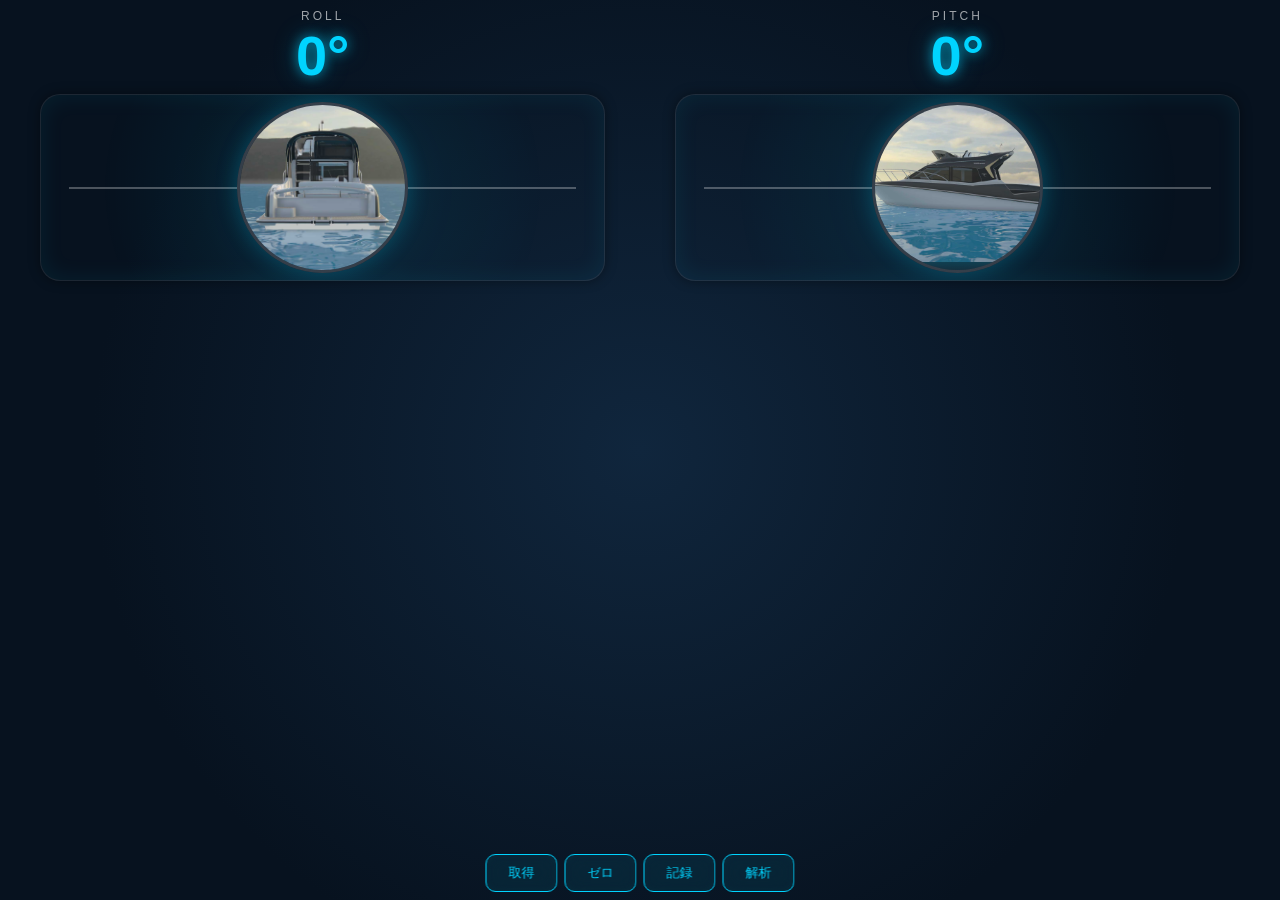
<file: index.html>
<!DOCTYPE html>
<html lang="ja">

<head>

<meta charset="UTF-8">

<meta name="viewport" content="width=device-width, initial-scale=1, viewport-fit=cover">

<meta name="apple-mobile-web-app-capable"
      content="yes">

<meta name="apple-mobile-web-app-status-bar-style"
      content="black-translucent">

<meta name="apple-mobile-web-app-title"
      content="Boat Meter">

<meta name="theme-color"
      content="#07121f">

<link rel="manifest"
      href="manifest.json">

<link rel="stylesheet"
      href="style.css">

<title>Boat Meter</title>

</head>

<body>

<div id="rotateNotice">
    横向きにしてください
</div>

<div class="container">

    <div class="meter">

        <div class="title">
            ROLL
        </div>

        <div class="value"
             id="rollValue">
            0°
        </div>

        <div class="box">

            <div class="gauge">

                <div class="waterLine"></div>

                <div class="boatMask">

                    <img
                        id="rollBoat"
                        src="ponam-rear.png"
                        alt="Roll">

                </div>

            </div>

        </div>

    </div>

    <div class="meter">

        <div class="title">
            PITCH
        </div>

        <div class="value"
             id="pitchValue">
            0°
        </div>

        <div class="box">

            <div class="gauge">

                <div class="waterLine"></div>

                <div class="boatMask">

                    <img
                        id="pitchBoat"
                        class="pitchBoat"
                        src="ponam-side.png"
                        alt="Pitch">

                </div>

            </div>

        </div>

    </div>

</div>

<div id="recIndicator" class="recIndicator">
    GPS待機中...
</div>

<div class="controls">

  <button id="startBtn" onclick="startSensor()">
    取得
</button>

<button onclick="resetZero()">
    ゼロ
</button>

<button id="recordBtn" onclick="toggleRecording()">
    記録
</button>

<button onclick="location.href='viewer.html'">
    解析
</button>

</div>
<script src="app.js"></script>

</body>

</html>
</file>
<file: style.css>
html,
body{
    width:100%;
    height:100%;
}

body{
    margin:0;

    background:
        radial-gradient(
            circle at center,
            #10263d,
            #07121f 70%
        );

    color:white;
    font-family:-apple-system,
                BlinkMacSystemFont,
                "Segoe UI",
                sans-serif;

    overflow:hidden;
}


/* =========================
   メイン画面
========================= */

.container{
    width:100%;
    height:100dvh;

    box-sizing:border-box;

    display:flex;
    justify-content:space-evenly;
    align-items:flex-start;

    gap:3vw;

    padding:
        max(8px, env(safe-area-inset-top))
        8px
        62px;
}


/* =========================
   ROLL / PITCH 共通
========================= */

.meter{
    width:44vw;
    min-width:0;

    display:flex;
    flex-direction:column;
    align-items:center;
}

.title{
    font-size:12px;
    font-weight:500;
    letter-spacing:3px;

    color:rgba(255,255,255,.62);

    line-height:1;
    margin:2px 0 6px;
}

.value{
    font-size:clamp(44px, 7vw, 56px);
    font-weight:700;
    line-height:1;

    color:#00d4ff;

    text-shadow:
        0 0 12px rgba(0,212,255,.6),
        0 0 24px rgba(0,212,255,.35);

    margin-bottom:10px;
}


/* =========================
   メーター外枠
========================= */

.box{
    position:relative;

    width:100%;
    height:clamp(165px, 29vh, 185px);

    flex:none;

    display:flex;
    justify-content:center;
    align-items:center;

    overflow:hidden;

    border:1px solid rgba(255,255,255,.09);
    border-radius:20px;

    background:
        radial-gradient(
            circle at center,
            rgba(0,212,255,.15),
            rgba(0,212,255,.04) 42%,
            rgba(0,0,0,0) 75%
        );

    box-shadow:
        inset 0 0 24px rgba(0,212,255,.08),
        0 0 12px rgba(0,0,0,.4);
}

.gauge{
    position:relative;

    width:100%;
    height:100%;

    display:flex;
    justify-content:center;
    align-items:center;

    pointer-events:none;
}


/* =========================
   水平基準線
========================= */

.waterLine{
    position:absolute;

    left:5%;
    top:50%;

    width:90%;
    height:2px;

    transform:translateY(-50%);

    background:rgba(255,255,255,.28);

    z-index:1;

    pointer-events:none;
}


/* =========================
   丸窓
========================= */

.boatMask{
    position:relative;

    width:clamp(148px, 20vw, 165px);
    height:clamp(148px, 20vw, 165px);

    aspect-ratio:1 / 1;
    flex:none;

    display:flex;
    justify-content:center;
    align-items:center;

    overflow:hidden;

    border:3px solid rgba(255,255,255,.17);
    border-radius:50%;

    background:
        radial-gradient(
            circle at center,
            #20384f,
            #09131f 80%
        );

    box-shadow:
        inset 0 0 28px rgba(255,255,255,.09),
        0 0 22px rgba(0,212,255,.24);

    z-index:10;

    pointer-events:none;
}

.boatMask img{
    position:relative;
    z-index:1;

    display:block;

    flex:none;

    transform-origin:center center;

    transition:transform .05s linear;

    filter:
        drop-shadow(
            0 0 12px
            rgba(0,212,255,.35)
        );

    pointer-events:none;
}


/* =========================
   船画像
========================= */

#rollBoat{
    width:125%;
    height:125%;

    object-fit:cover;
}

#pitchBoat{
    position:relative;
    top:-4px;

    width:170%;
    height:170%;

    object-fit:contain;
}


/* =========================
   角度目盛り
========================= */

.mark{
    position:absolute;

    font-size:11px;

    color:rgba(255,255,255,.35);
}

.left20{
    left:18px;
    top:22px;
}

.left10{
    left:30px;
    top:52px;
}

.right10{
    right:30px;
    top:52px;
}

.right20{
    right:18px;
    top:22px;
}


/* =========================
   操作ボタン
========================= */

.controls{
    position:fixed;

    left:50%;
    bottom:
        max(
            8px,
            env(safe-area-inset-bottom)
        );

    transform:translateX(-50%);

    display:flex;
    align-items:center;
    justify-content:center;

    gap:7px;

    z-index:99999;

    pointer-events:auto;
}

.controls button{
    width:auto;
    min-width:72px;
    height:38px;

    box-sizing:border-box;

    padding:0 13px;

    border:1px solid #00d4ff;
    border-radius:10px;

    background:rgba(0,212,255,.08);

    color:#00d4ff;

    font-size:13px;
    font-weight:500;

    white-space:nowrap;

    backdrop-filter:blur(10px);
    -webkit-backdrop-filter:blur(10px);

    box-shadow:
        inset 0 0 8px rgba(0,212,255,.04);

    cursor:pointer;
    pointer-events:auto;

    -webkit-tap-highlight-color:transparent;
}

.controls button:active{
    transform:scale(.96);

    background:rgba(0,212,255,.16);
}


/* =========================
   記録表示
========================= */

.recIndicator{
    position:fixed;

    top:max(8px, env(safe-area-inset-top));
    left:max(8px, env(safe-area-inset-left));

    display:none;

    color:#ff4b4b;

    font-size:14px;
    font-weight:700;
    letter-spacing:1px;

    z-index:999999;

    animation:recBlink 1s infinite;

    pointer-events:none;
}

@keyframes recBlink{
    0%{
        opacity:1;
    }

    50%{
        opacity:.25;
    }

    100%{
        opacity:1;
    }
}


/* =========================
   縦画面案内
========================= */

#rotateNotice{
    position:fixed;
    inset:0;

    width:100vw;
    height:100dvh;

    display:none;
    justify-content:center;
    align-items:center;

    box-sizing:border-box;
    padding:20px;

    background:#07121f;

    color:rgba(255,255,255,.8);

    font-size:20px;
    text-align:center;
    letter-spacing:1px;

    z-index:999999;
}


/* =========================
   縦向き
========================= */

@media (orientation:portrait){

    #rotateNotice{
        display:flex !important;
    }

    .container,
    .controls,
    .recIndicator{
        display:none !important;
    }
}


/* =========================
   横向き
========================= */

@media (orientation:landscape){

    #rotateNotice{
        display:none !important;
    }

    .container{
        display:flex !important;
    }

    .controls{
        display:flex !important;
    }
}


/* =========================
   高さが小さい端末
========================= */

@media (orientation:landscape) and (max-height:390px){

    .container{
        padding-top:4px;
        padding-bottom:54px;
    }

    .title{
        margin-top:0;
        margin-bottom:4px;
    }

    .value{
        font-size:42px;
        margin-bottom:6px;
    }

    .box{
        height:155px;
    }

    .boatMask{
        width:142px;
        height:142px;
    }

    .controls button{
        min-width:68px;
        height:35px;
        padding:0 10px;
        font-size:12px;
    }
}
</file>
